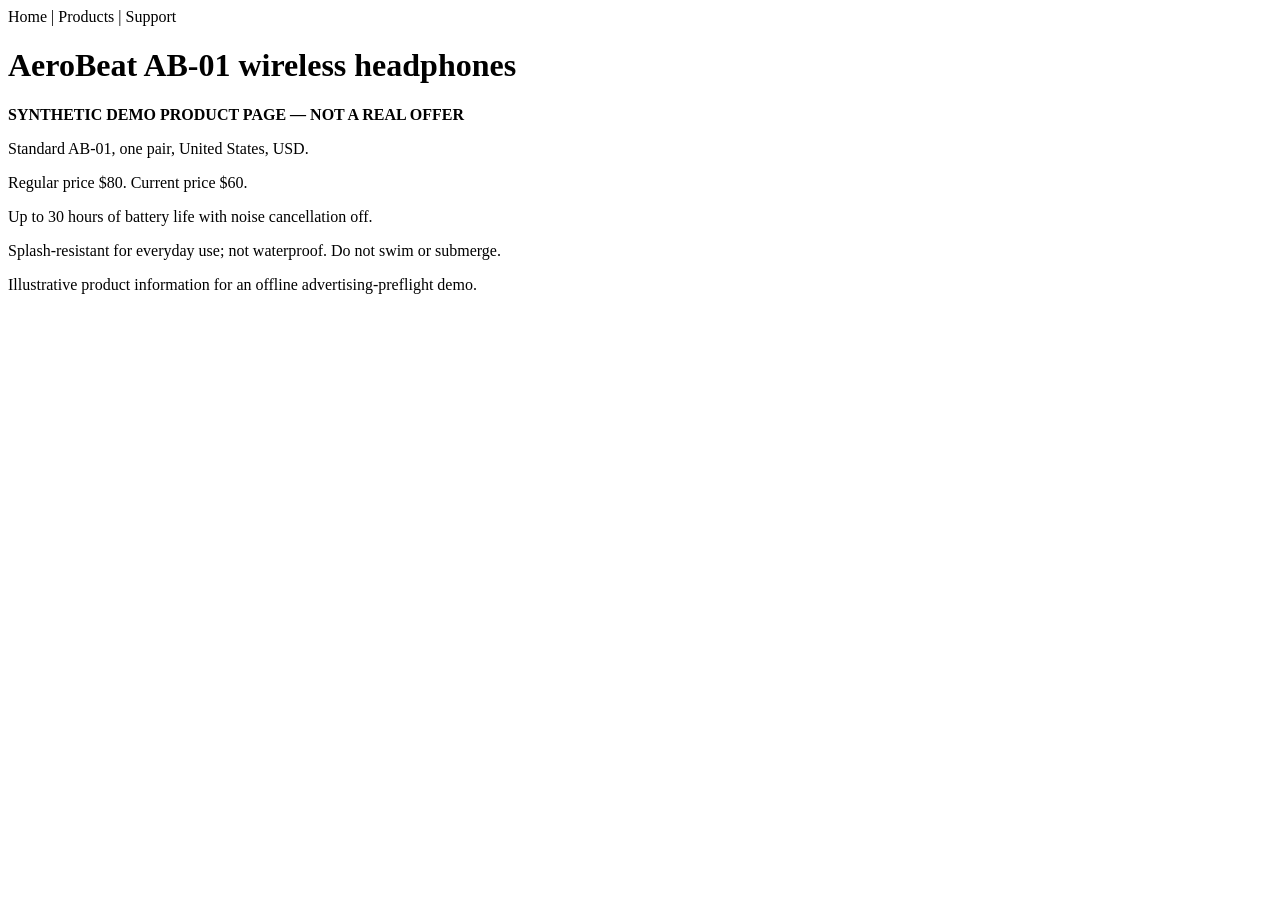
<file: data/fixtures/public/aerobeat.html>
<!doctype html>
<html lang="en">
<head><meta charset="utf-8"><title>AeroBeat AB-01 — SYNTHETIC</title></head>
<body>
<nav>Home | Products | Support</nav>
<main>
  <h1>AeroBeat AB-01 wireless headphones</h1>
  <p><strong>SYNTHETIC DEMO PRODUCT PAGE — NOT A REAL OFFER</strong></p>
  <p>Standard AB-01, one pair, United States, USD.</p>
  <p>Regular price $80. Current price $60.</p>
  <p>Up to 30 hours of battery life with noise cancellation off.</p>
  <p>Splash-resistant for everyday use; not waterproof. Do not swim or submerge.</p>
</main>
<footer>Illustrative product information for an offline advertising-preflight demo.</footer>
</body>
</html>
</file>
